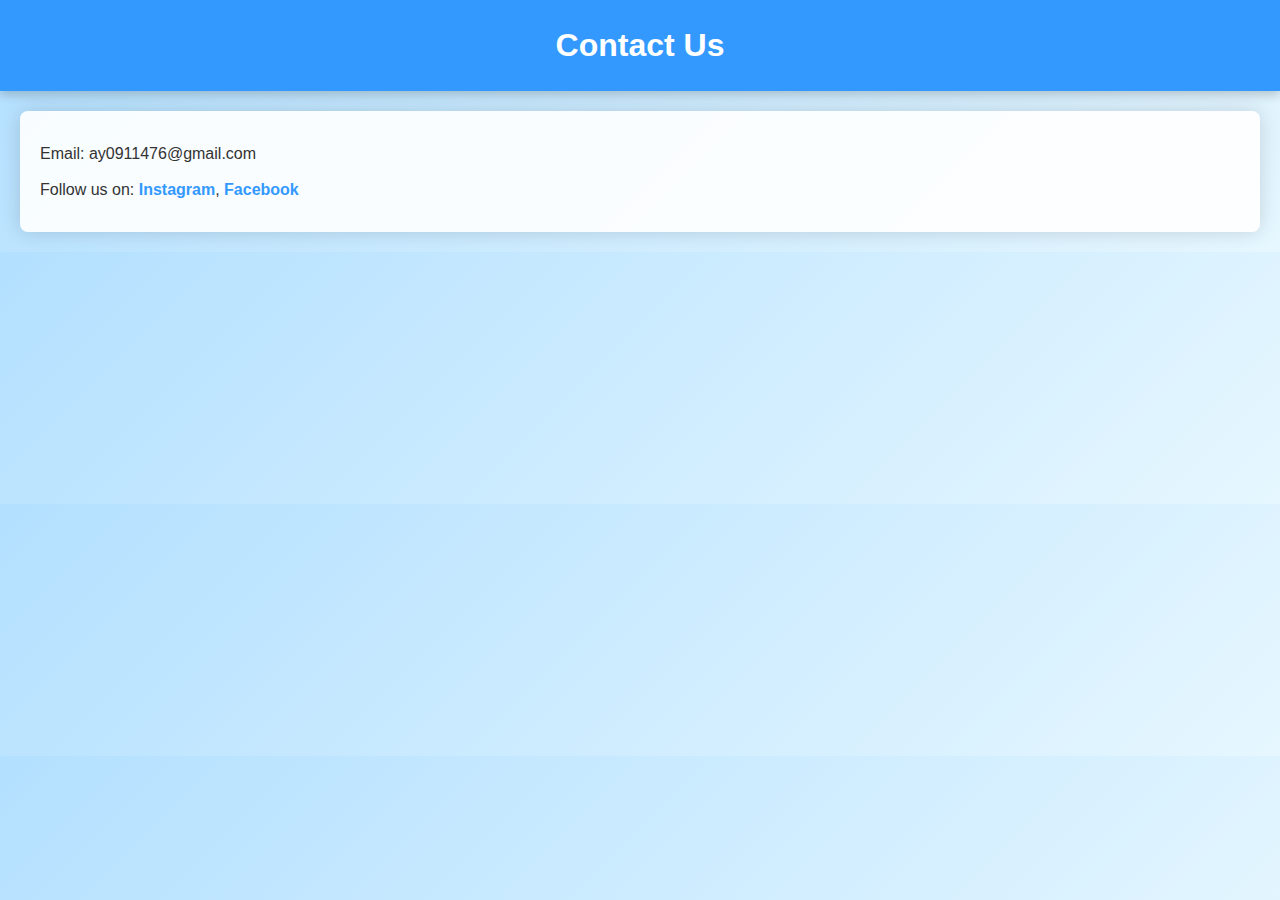
<file: contact.html>
<!DOCTYPE html>
<html lang="en">
<head>
    <meta charset="UTF-8">
    <meta name="viewport" content="width=device-width, initial-scale=1.0">
    <title>Contact Us</title>
    <link rel="stylesheet" href="CSS/styles.css">
</head>
<body>
    <header>
        <h1>Contact Us</h1>
    </header>
    <section id="contact-info">
        <p>Email: ay0911476@gmail.com</p>
        <p>Follow us on:
            <a href="https://http://www.instagram.com/sanand_rental_services" target="_blank">Instagram</a>,
            <a href="https://facebook.com/yourprofile" target="_blank">Facebook</a>
        </p>
    </section>
</body>
</html>
</file>
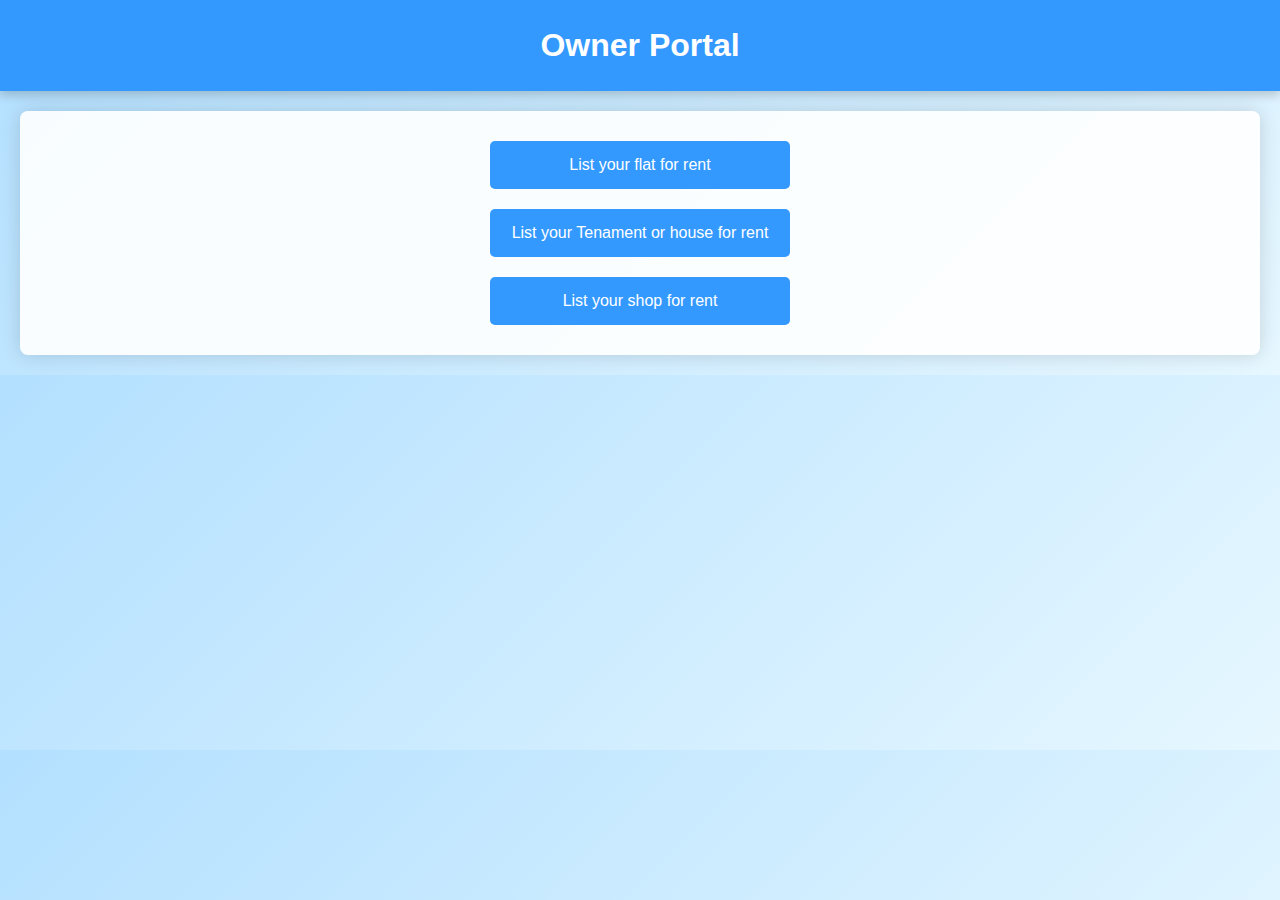
<file: owner.html>
<!DOCTYPE html>
<html lang="en">
<head>
    <meta charset="UTF-8">
    <meta name="viewport" content="width=device-width, initial-scale=1.0">
    <title>Owner - Rent Your Property</title>
    <link rel="stylesheet" href="CSS/styles.css">
</head>
<body>
    <header>
        <h1>Owner Portal</h1>
    </header>
    <section id="owner-options">
        <button onclick="openGoogleForm('flat', 'owner')">List your flat for rent</button>
        <button onclick="openGoogleForm('house', 'owner')">List your Tenament or house for rent</button>
        <button onclick="openGoogleForm('shop', 'owner')"> List your shop for rent</button>
    </section>
    <script src="https://js.stripe.com/v3/"></script>
    <script src="JS/script.js"></script>
</body>
</html>
</file>
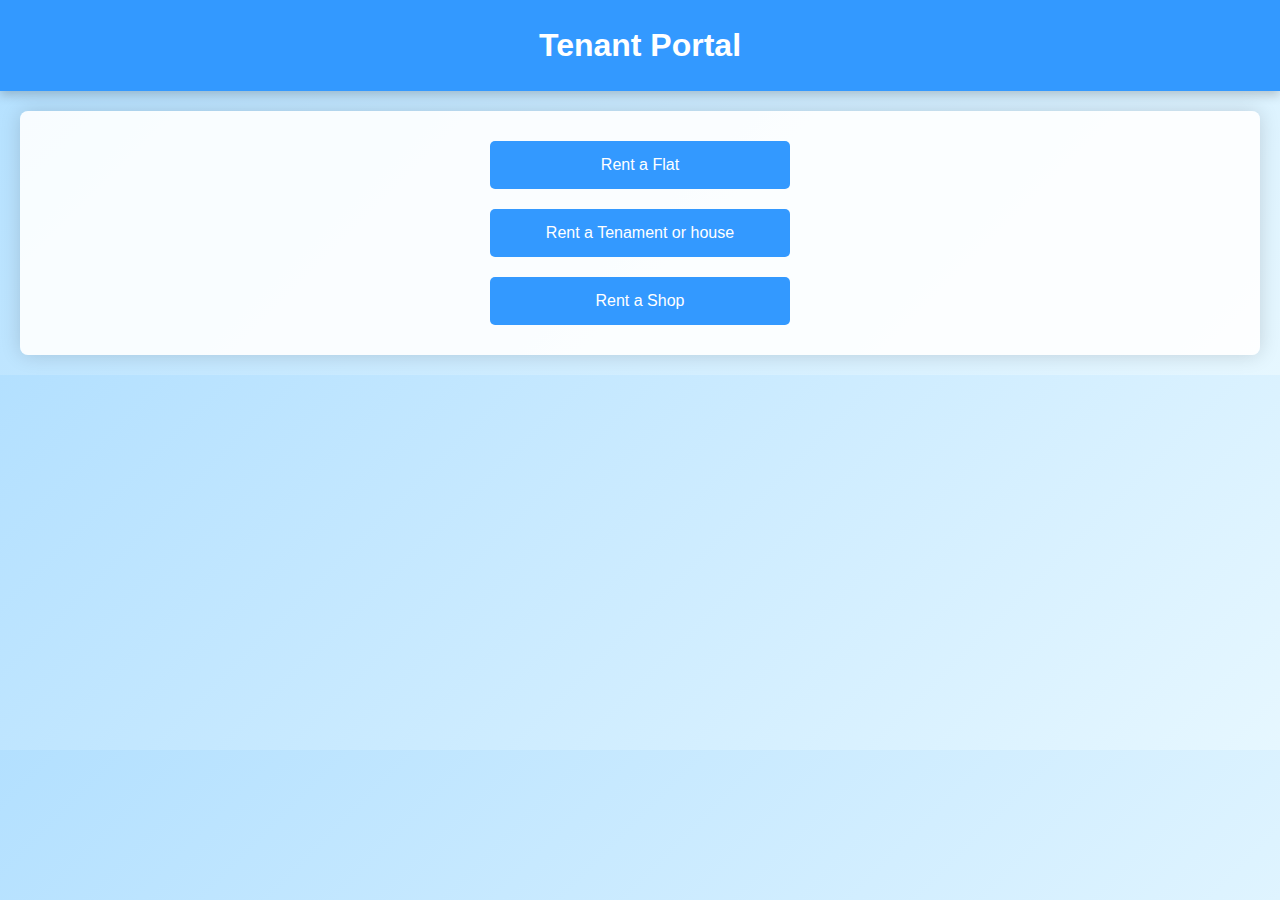
<file: tenant_rent.html>
<!DOCTYPE html>
<html lang="en">
<head>
    <meta charset="UTF-8">
    <meta name="viewport" content="width=device-width, initial-scale=1.0">
    <title>Tenant - List Your Property</title>
    <link rel="stylesheet" href="CSS/styles.css">
</head>
<body>
    <header>
        <h1>Tenant Portal</h1>
    </header>
    <section id="tenant-options">
        <button onclick="openGoogleForm('flat', 'tenant')">Rent a Flat</button>
        <button onclick="openGoogleForm('house', 'tenant')">Rent a Tenament or house</button>
        <button onclick="openGoogleForm('shop', 'tenant')">Rent a Shop</button>
    </section>
    <script src="https://js.stripe.com/v3/"></script>
    <script src="JS/script.js"></script>
</body>
</html>
</file>
<file: CSS/styles.css>
/* General Styles */
body {
    font-family: 'Montserrat', sans-serif;
    margin: 0;
    padding: 0;
    background: linear-gradient(135deg, #b3e0ff, #e6f7ff);
    color: #333;
    line-height: 1.6;
}

/* Header Styles */
header {
    background-color: #3399ff;
    color: #fff;
    padding: 20px 0;
    text-align: center;
    box-shadow: 0 4px 10px rgba(0, 0, 0, 0.2);
    position: sticky;
    top: 0;
    z-index: 1000;
}

h1 {
    margin: 0;
    font-size: 2rem;
}
/* Navigation and Contact Link */
header nav {
    margin-top: 10px;
}

header nav a {
    color: #edebe5; /* Bright yellow to stand out */
    text-decoration: none;
    font-weight: bold;
    font-size: 1.2rem;
    padding: 8px 15px;
    border-radius: 5px;
    background-color: #004999;
    transition: color 0.3s ease, background-color 0.3s ease;
}

/* Hover Effect */
header nav a:hover {
    background-color: #efede4; /* Swap colors on hover */
    color: #004999;
}
/* Section Styles */
section {
    padding: 20px;
    margin: 20px;
    background-color: rgba(255, 255, 255, 0.9);
    border-radius: 8px;
    box-shadow: 0 0 20px rgba(0, 0, 0, 0.15);
    transition: transform 0.3s ease;
}

section:hover {
    transform: translateY(-10px);
}

/* Button Styles */
button {
    background-color: #3399ff;
    color: #fff;
    border: none;
    padding: 15px 20px;
    font-size: 1rem;
    cursor: pointer;
    border-radius: 5px;
    margin: 10px;
    transition: background-color 0.3s ease, transform 0.3s ease;
    outline: none;
}

button:hover {
    background-color: #1a73e8;
    transform: scale(1.05);
}

/* Introductory Video Section */
#intro {
    text-align: center;
}

#intro video {
    width: 100%;
    max-width: 600px;
    border-radius: 8px;
    margin-top: 20px;
    box-shadow: 0 0 15px rgba(0, 0, 0, 0.2);
}

/* Actions Section */
#actions {
    text-align: center;
}

/* Owner and Tenant Page Options */
#owner-options, #tenant-options {
    display: flex;
    flex-direction: column;
    align-items: center;
}

#owner-options button, #tenant-options button {
    width: 80%;
    max-width: 300px;
}

/* Contact Page Styles */
#contact-info {
    text-align: left;
}

#contact-info p {
    margin: 10px 0;
}

#contact-info a {
    color: #3399ff;
    text-decoration: none;
    font-weight: bold;
    transition: color 0.3s ease;
}

#contact-info a:hover {
    text-decoration: underline;
    color: #d8e0ea;
}

/* Responsive Design */
@media (max-width: 768px) {
    header {
        font-size: 1.5rem;
    }
    header h1 {
        font-size: 2rem;
    }

    header nav a {
        font-size: 1rem;
        margin: 0 10px;
    }

    button {
        width: 100%;
        max-width: 200px;
    }

    #owner-options button, #tenant-options button {
        width: 100%;
        max-width: 200px;
    }

    #tracking input {
        width: 100%;
    }
}
</file>
